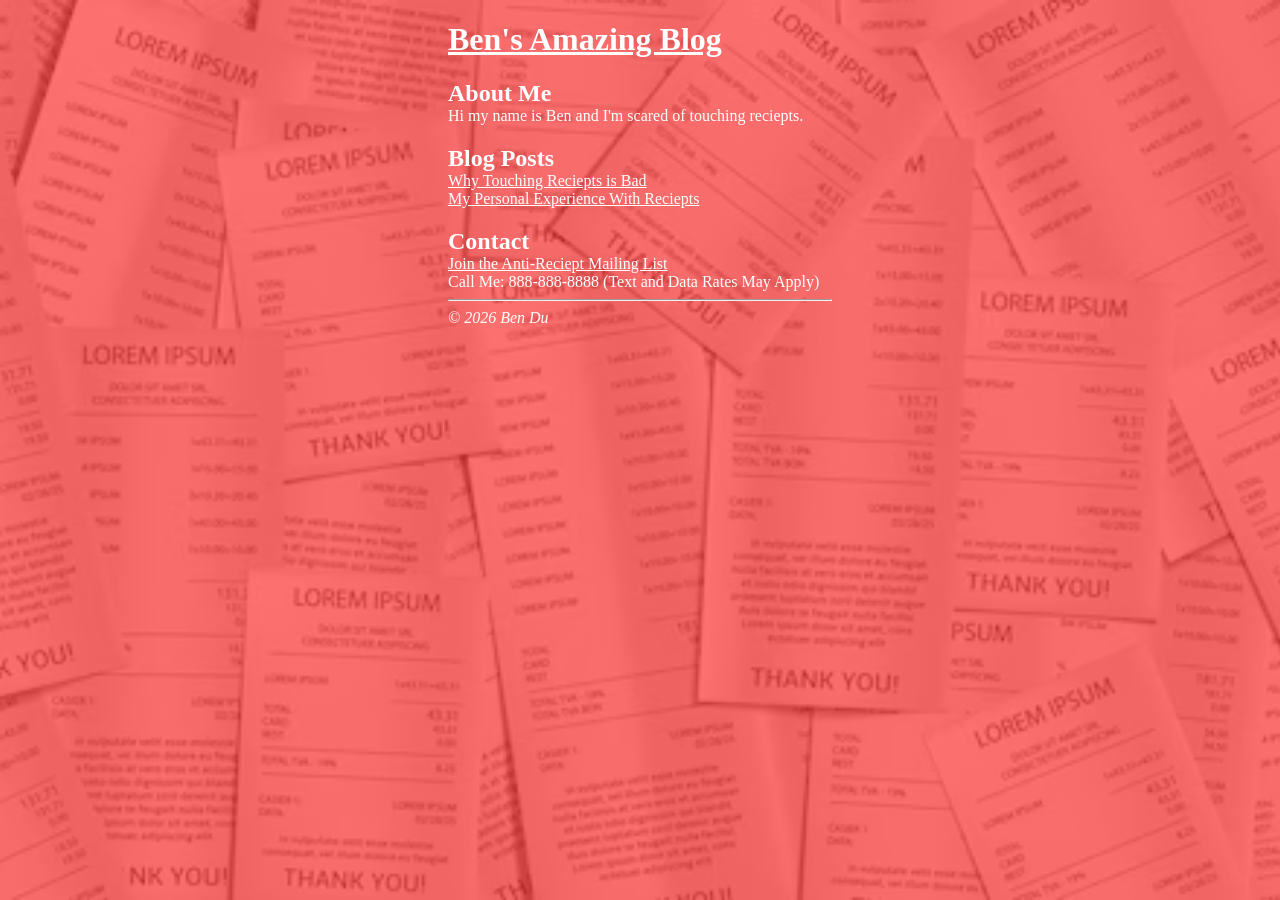
<file: index.html>
<!DOCTYPE html>
<html lang="en">
<head>
    <meta charset="UTF-8">
    <meta name="viewport" content="width=device-width, initial-scale=1.0">
    <title>Ben's Amazing Blog</title>
    <link href="style.css" rel="stylesheet">
</head>
<body>
    <header>
        <h1><a href="../index.html">Ben's Amazing Blog</a></h1>
    </header>
    <main>
        <div>
            <h2>About Me</h2>
            <p>Hi my name is Ben and I'm scared of touching reciepts.</p>
        </div>
        <div>
            <h2>Blog Posts</h2>
            <a href="posts/post1.html">Why Touching Reciepts is Bad</a>
            <a href="posts/post2.html">My Personal Experience With Reciepts</a>
        </div>
        <div>
            <h2>Contact</h2>
            <a href="https://google.com" target="_blank">Join the Anti-Reciept Mailing List</a>
            <a>Call Me: 888-888-8888 (Text and Data Rates May Apply)</a>
        </div>
    </main>
    <footer>
        <hr />
        <i>© 2026 Ben Du</i>
    </footer>
    
</body>
</html>
</file>
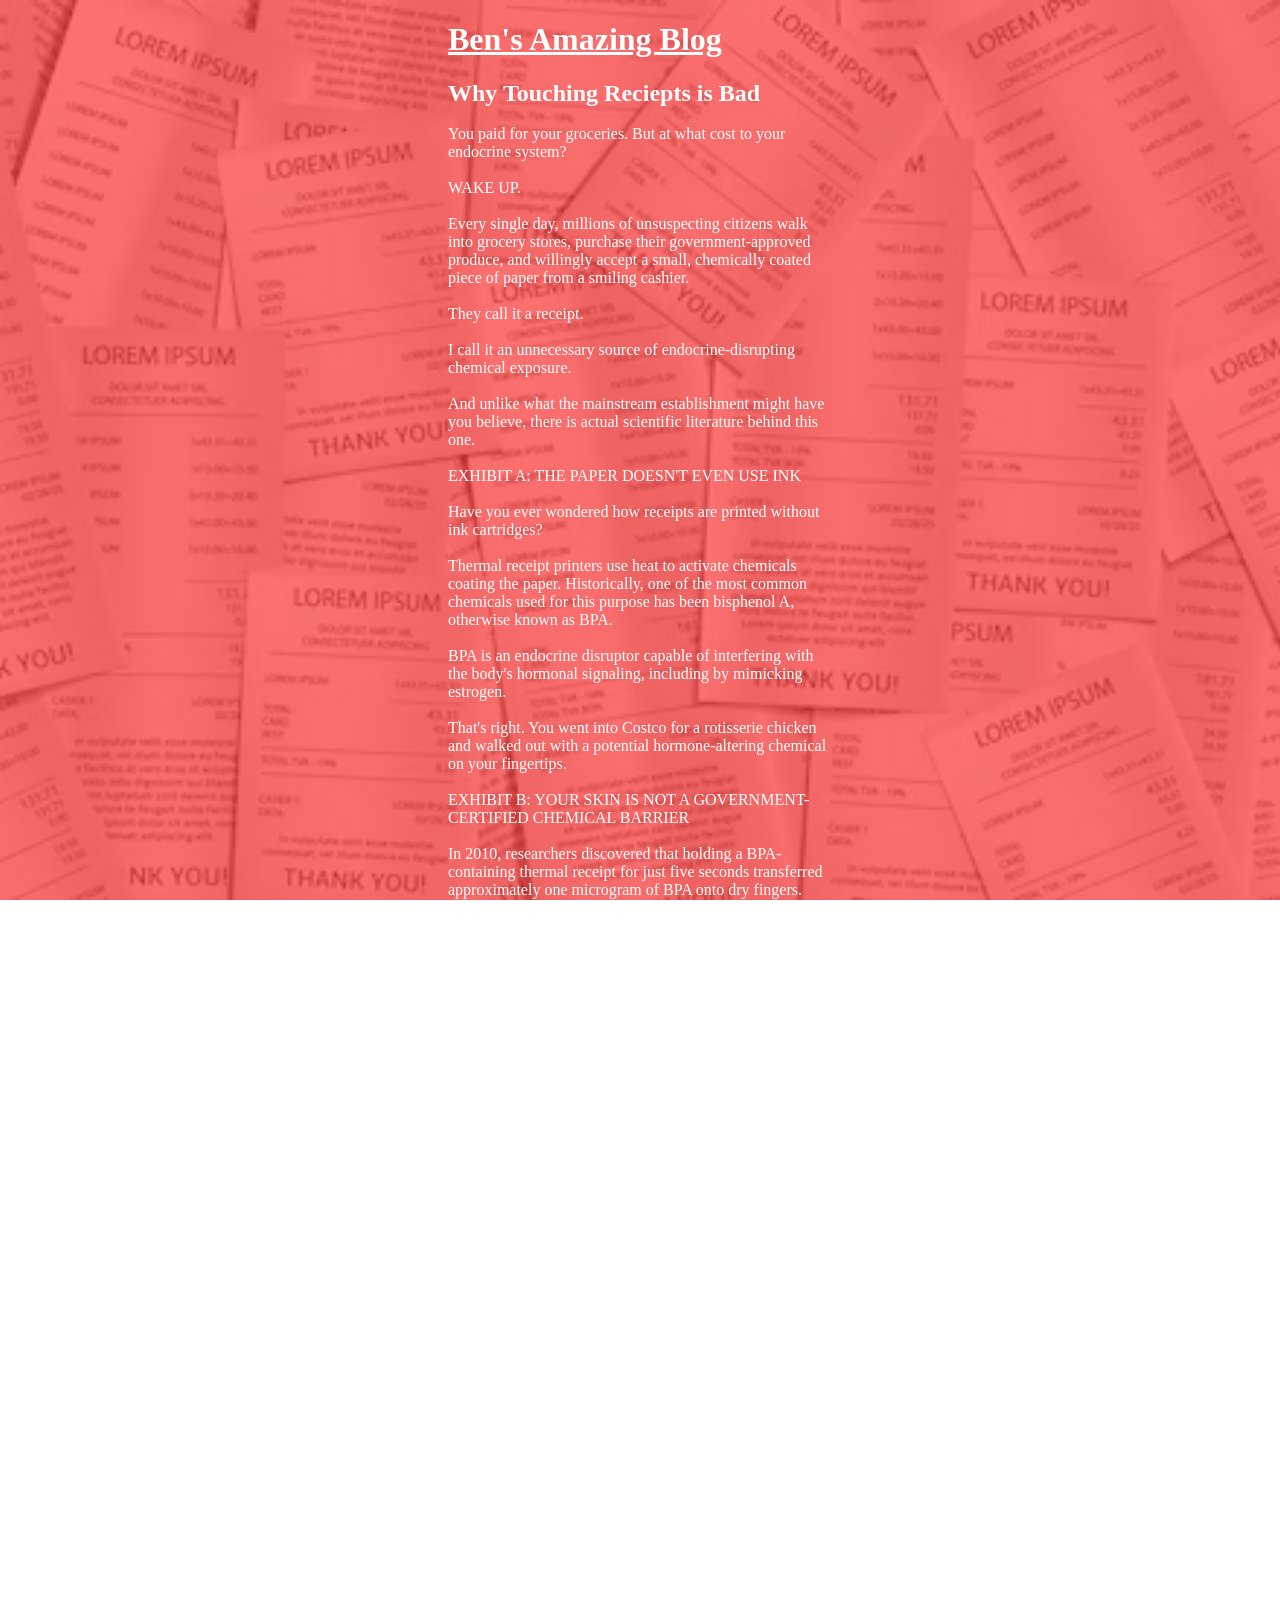
<file: posts/post1.html>
<!DOCTYPE html>
<html lang="en">
<head>
    <meta charset="UTF-8">
    <meta name="viewport" content="width=device-width, initial-scale=1.0">
    <title>Ben's Amazing Blog</title>
    <link href="../style.css" rel="stylesheet">
</head>
<body>
    <header>
        <h1><a href="../index.html">Ben's Amazing Blog</a></h1>
    </header>
    <main>
        <div>
            <h2>Why Touching Reciepts is Bad</h2>
            <p>
You paid for your groceries. But at what cost to your endocrine system?

WAKE UP.

Every single day, millions of unsuspecting citizens walk into grocery stores, purchase their government-approved produce, and willingly accept a small, chemically coated piece of paper from a smiling cashier.

They call it a receipt.

I call it an unnecessary source of endocrine-disrupting chemical exposure.

And unlike what the mainstream establishment might have you believe, there is actual scientific literature behind this one.

EXHIBIT A: THE PAPER DOESN'T EVEN USE INK

Have you ever wondered how receipts are printed without ink cartridges?

Thermal receipt printers use heat to activate chemicals coating the paper. Historically, one of the most common chemicals used for this purpose has been bisphenol A, otherwise known as BPA.

BPA is an endocrine disruptor capable of interfering with the body's hormonal signaling, including by mimicking estrogen.

That's right. You went into Costco for a rotisserie chicken and walked out with a potential hormone-altering chemical on your fingertips.

EXHIBIT B: YOUR SKIN IS NOT A GOVERNMENT-CERTIFIED CHEMICAL BARRIER

In 2010, researchers discovered that holding a BPA-containing thermal receipt for just five seconds transferred approximately one microgram of BPA onto dry fingers.

With wet or greasy fingers, the amount transferred was approximately ten times higher.

FIVE SECONDS.

That's less time than it takes the cashier to ask whether you want to sign up for their rewards program.

And you thought the rewards program was the suspicious part.

EXHIBIT C: THE HAND SANITIZER RABBIT HOLE

This is where things get absolutely ridiculous.

A 2014 study published in PLOS ONE found that, under specific experimental conditions, handling a receipt for 60 seconds immediately after applying a particular hand sanitizer resulted in 185 times more BPA transferring onto the hand compared with dry hands.

ONE HUNDRED AND EIGHTY-FIVE TIMES.

Researchers also demonstrated that BPA could transfer from contaminated fingers onto French fries, resulting in increased BPA levels in participants' bodies.

The French fries were compromised.

I REPEAT. THE FRENCH FRIES WERE COMPROMISED.

EXHIBIT D: THE BPA-FREE INDUSTRIAL LOOPHOLE

"But my receipts are BPA-free!"

Congratulations. Allow me to introduce you to bisphenol S, otherwise known as BPS.

Manufacturers have frequently substituted BPA with BPS, a structurally similar chemical that also exhibits endocrine-disrupting properties.

They changed a letter and expected everyone to go home.

BPA-free does not necessarily mean bisphenol-free. Read that again.

EXHIBIT E: THE CASHIER IS ON THE FRONT LINES

While the average citizen occasionally handles receipts, cashiers may handle hundreds throughout their working day.

Repeated occupational exposure is a legitimate scientific concern, and environmental agencies have recommended protective measures for workers who regularly handle thermal paper.

Even the Minnesota Pollution Control Agency recommends protective gloves or silicone finger coverings for employees handling certain receipts.

THIS IS PUBLICLY AVAILABLE INFORMATION.

HOW TO ESCAPE THE RECEIPT-INDUSTRIAL COMPLEX

Decline unnecessary paper receipts. Request digital receipts whenever possible. Wash your hands with soap and water before eating. Avoid handling thermal receipts with wet or greasy hands. Stop unnecessarily crumpling receipts or rubbing them between your fingers. Choose bisphenol-free thermal paper when purchasing receipt rolls.

Now, scientifically speaking, touching a single receipt does not guarantee adverse health effects. Exposure does not automatically translate into disease, not all receipts contain bisphenols, and there is no evidence of a coordinated conspiracy to disrupt your hormones.

But why willingly expose yourself to potentially harmful chemicals just to possess physical documentation that you purchased a burrito?

QUESTION EVERYTHING. DECLINE THE RECEIPT. PROTECT YOUR ENDOCRINE SYSTEM.

Big Paper has taken enough from us.
            </p>
        </div>
    </main>
    <footer>
        <hr />
        <i>© 2026 Ben Du</i>
    </footer>
    
</body>
</html>
</file>
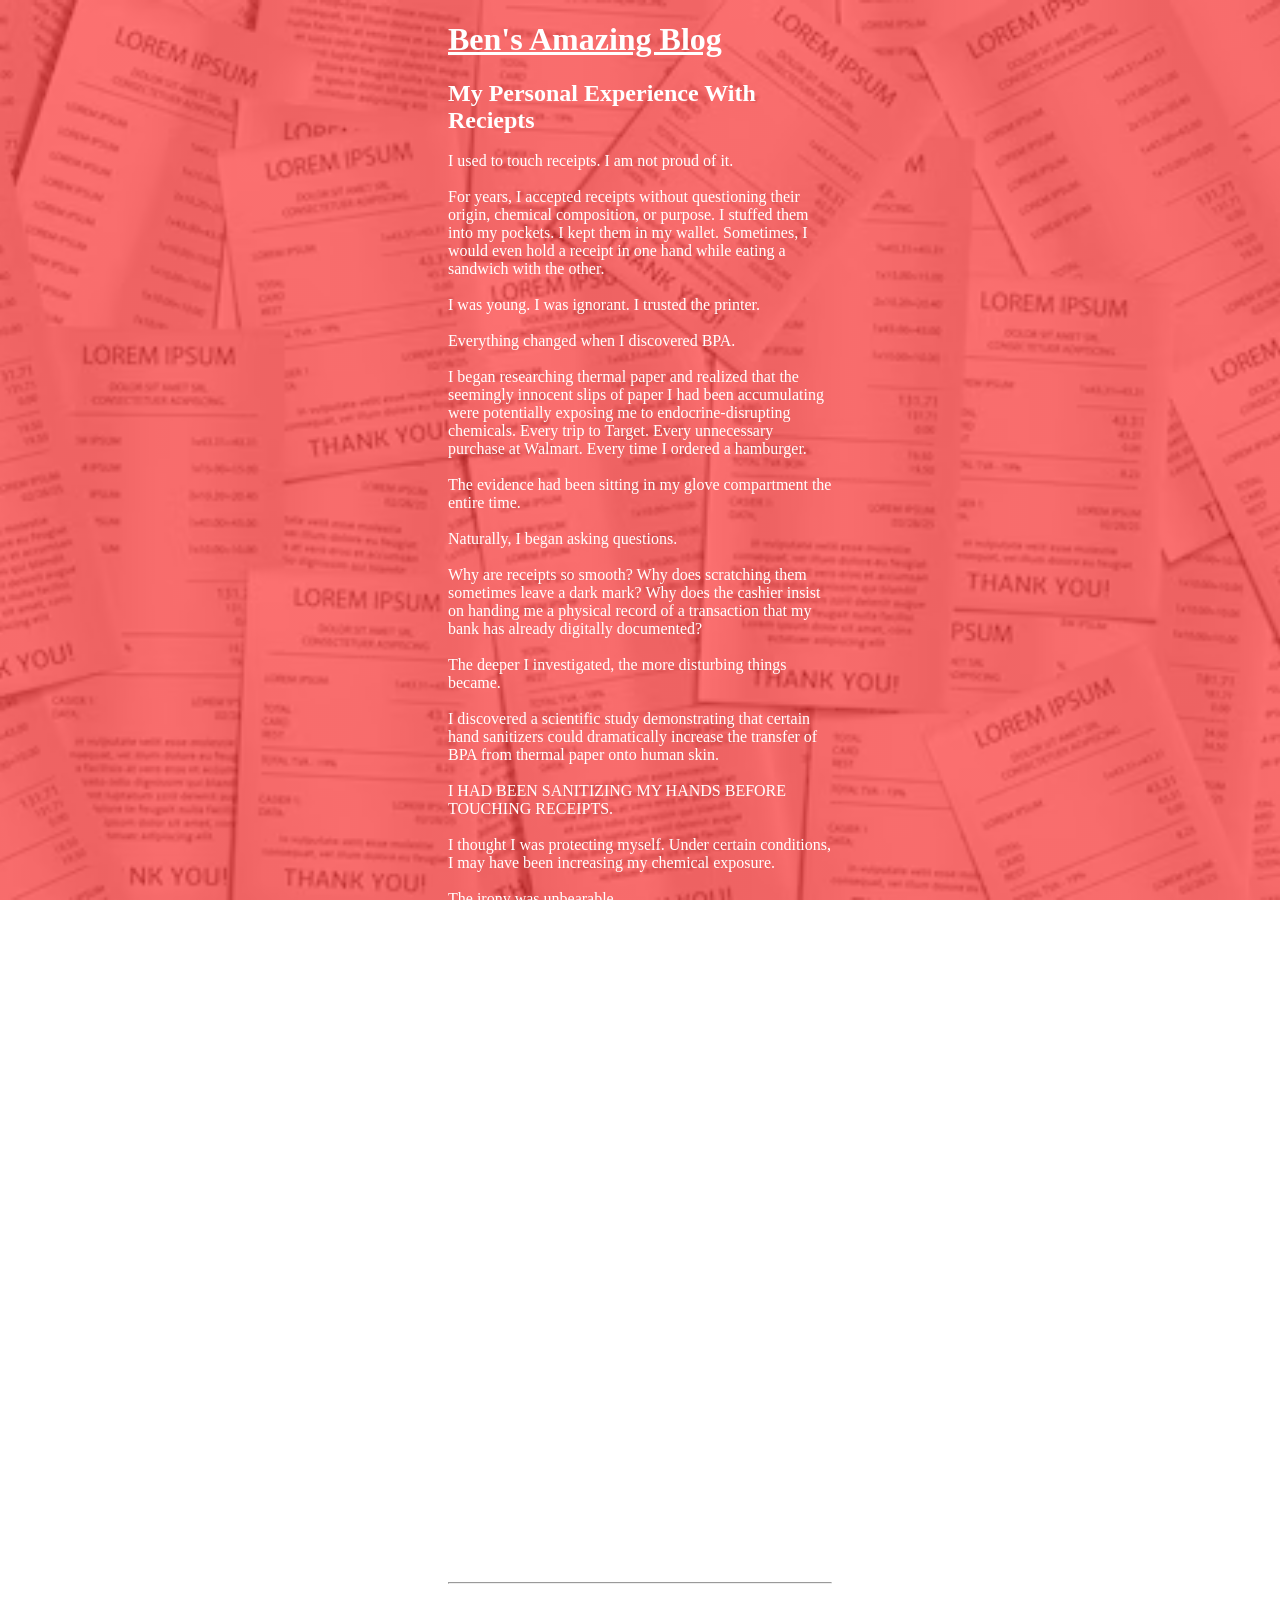
<file: posts/post2.html>
<!DOCTYPE html>
<html lang="en">
<head>
    <meta charset="UTF-8">
    <meta name="viewport" content="width=device-width, initial-scale=1.0">
    <title>Ben's Amazing Blog</title>
    <link href="../style.css" rel="stylesheet">
</head>
<body>
    <header>
        <h1><a href="../index.html">Ben's Amazing Blog</a></h1>
    </header>
    <main>
        <div>
            <h2>My Personal Experience With Reciepts</h2>
            <p>
I used to touch receipts. I am not proud of it.

For years, I accepted receipts without questioning their origin, chemical composition, or purpose. I stuffed them into my pockets. I kept them in my wallet. Sometimes, I would even hold a receipt in one hand while eating a sandwich with the other.

I was young. I was ignorant. I trusted the printer.

Everything changed when I discovered BPA.

I began researching thermal paper and realized that the seemingly innocent slips of paper I had been accumulating were potentially exposing me to endocrine-disrupting chemicals. Every trip to Target. Every unnecessary purchase at Walmart. Every time I ordered a hamburger.

The evidence had been sitting in my glove compartment the entire time.

Naturally, I began asking questions.

Why are receipts so smooth? Why does scratching them sometimes leave a dark mark? Why does the cashier insist on handing me a physical record of a transaction that my bank has already digitally documented?

The deeper I investigated, the more disturbing things became.

I discovered a scientific study demonstrating that certain hand sanitizers could dramatically increase the transfer of BPA from thermal paper onto human skin.

I HAD BEEN SANITIZING MY HANDS BEFORE TOUCHING RECEIPTS.

I thought I was protecting myself. Under certain conditions, I may have been increasing my chemical exposure.

The irony was unbearable.

I immediately began questioning my entire relationship with paper. I emptied my wallet. I investigated my grocery store's receipt policy. I started requesting digital receipts. Whenever a cashier asked whether I wanted a receipt, I declined with the conviction of a man who had uncovered a decades-long industrial oversight.

My friends told me I was overreacting.

But had my friends read the 2014 PLOS ONE study on BPA absorption? Had they investigated the endocrine-disrupting properties of BPS? Did they even understand the difference between conventional and thermal printing?

Of course not.

To this day, I cannot prove that touching receipts has caused me any personal health problems. Scientifically, that would require evidence I do not possess.

But I can tell you this: I no longer willingly participate in unnecessary bisphenol exposure.

Whenever I see someone casually stuffing a receipt into their pocket, I see my former self. Innocent. Uninformed. Chemically vulnerable.

Sometimes, I wonder how different my life would have been if someone had simply told me about thermal paper.

I cannot change my past.

But I can refuse my receipt.

And so can you.
            </p>
        </div>
    </main>
    <footer>
        <hr />
        <i>© 2026 Ben Du</i>
    </footer>
    
</body>
</html>
</file>
<file: style.css>
body {
    font-family:'Times New Roman', Times, serif;
    background:linear-gradient(rgba(255, 0, 0, 0.55), rgba(255, 0, 0, 0.55)), 
    url('bg.avif');
    background-size: cover;
    background-repeat: no-repeat;
    background-position: center;
    background-attachment: fixed;
    color:white;
    width:30%;
    margin:auto;
}

footer {
    margin-bottom: 1rem;
}


a {
    display:block;
    color:white;
    width:fit-content;
}

h2 {
    margin-bottom: 0;
}

p {
    margin: 0;
    white-space:pre-wrap;
}
</file>
